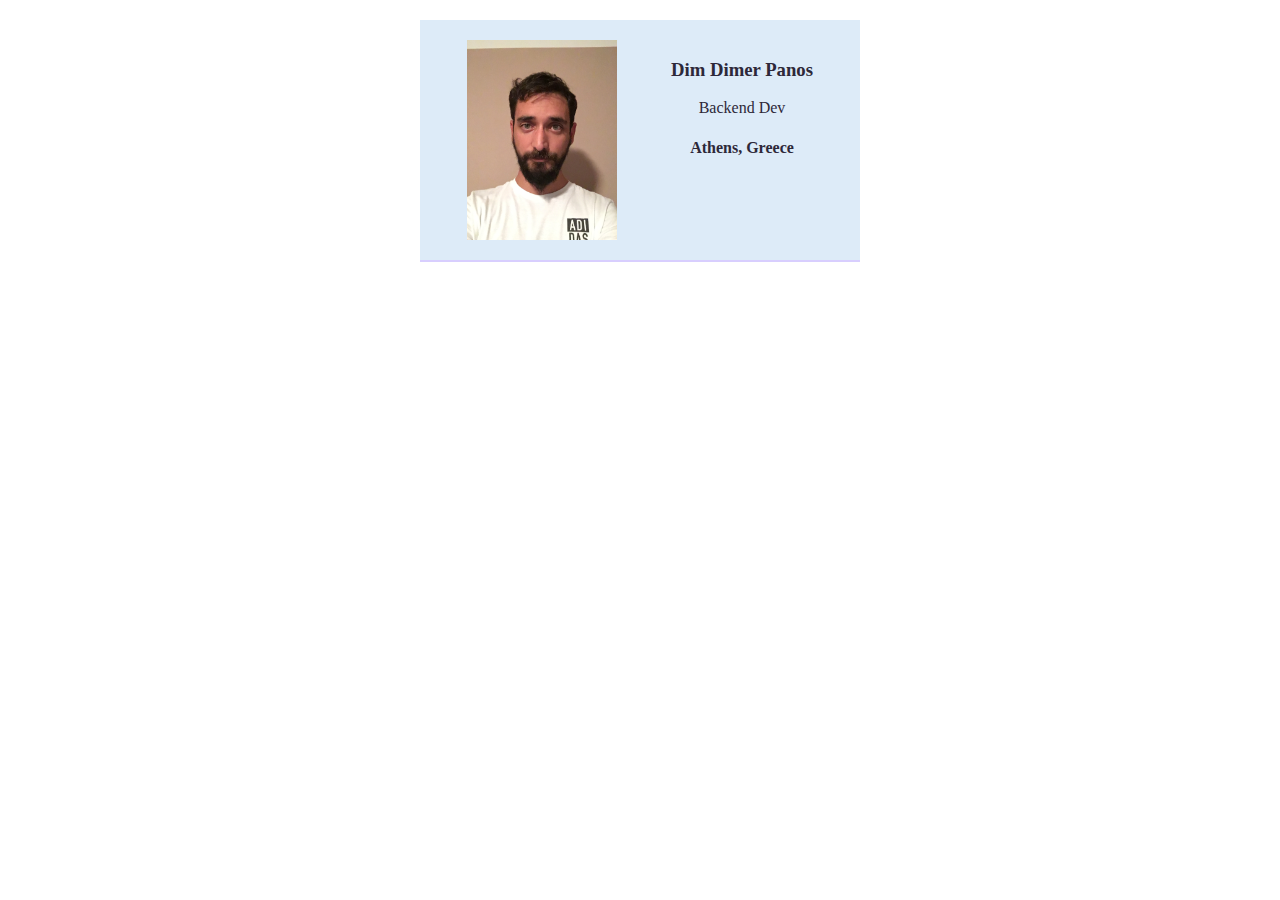
<file: index.card.html>
<html>
    <head>
        <link rel="stylesheet" href="styles.card.css">
    </head>
    <body>
        <div class="card">
        <img
            class="avatar" 
            src="IMG_1583.JPG" 
            alt="Dim Dimmer serious">
        <div>
                <h3>Dim Dimer Panos</h3>
                <p>Backend Dev</p> 
                <h4>Athens, Greece</h4>
        </div>
        </div>
    </body>
</html>
</file>
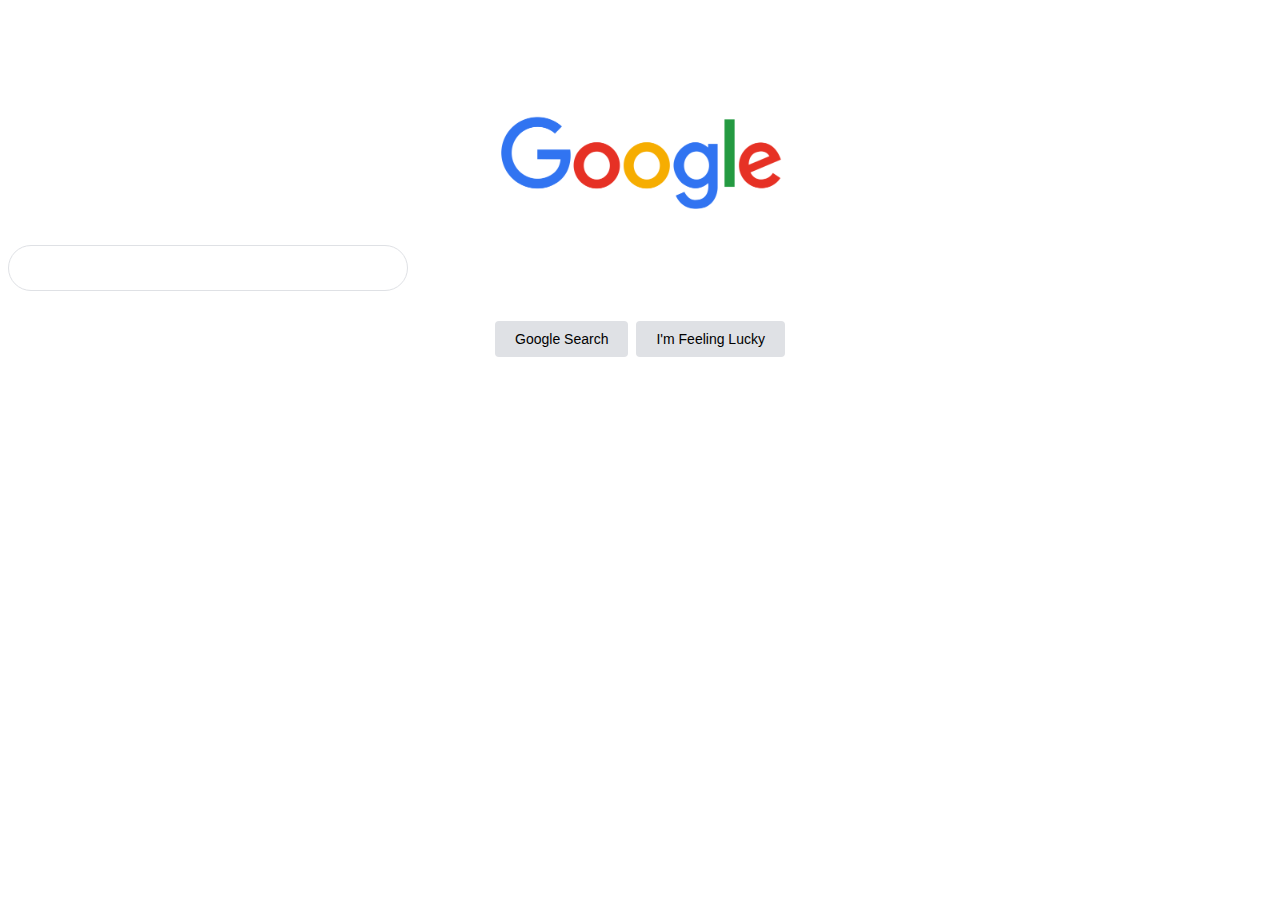
<file: index3.html>
<html>
    <head>
        <link rel="stylesheet" href="styles3.css">
    </head>
    <body>
        <div class = "main">
            <img class = "logo-img" src="google_PNG19644.png">
            <input class = "search-input" type="text">
            <div class="btn-wrapper">
                <button class="btn">Google Search</button>
                <button class="btn2">I'm Feeling Lucky</button>
            </div>
        </div>
    </body>
</html>
</file>
<file: styles.card.css>
body {
    margin: 20px;
}

.avatar {
    width: 150px;
}

.card{
    background: #ddebf8;
    color: #2d2839;
    width: 400px;
    margin-left: auto;
    margin-right: auto;
    padding: 20px;
    border-bottom: 2px solid #d8cefe;
    display: flex;
    justify-content: space-around;
    text-align: center;
}
</file>
<file: styles3.css>
.main {
    margin-top: 100px;
}

.logo-img {
    display: block;
    width: 300px;
    margin-right: auto;
    margin-left: auto;
    margin-bottom: 20px;
}

.btn-wrapper{
    display: flex;
    justify-content: center;
}

.search-input {
    width: 400px;
    display: block;
    line-height: 24px;
    padding-top: 10px;
    padding-bottom: 10px;
    padding-left: 30px;
    padding-right: 30px;
    border: 1px solid #dfe1e5;
    border-radius: 24px;
}

.btn {
    margin-top: 30px;
    margin-left: 4px;
    margin-right: 4px;
    border: none;
    border-radius: 4px;
    padding-top: 10px;
    padding-bottom: 10px;
    padding-left: 20px;
    padding-right: 20px;
    font-size: 14px;
    background: #dfe1e5;
}
.btn2 {
    margin-top: 30px;
    margin-left: 4px;
    margin-right: 4px;
    border: none;
    border-radius: 4px;
    padding-top: 10px;
    padding-bottom: 10px;
    padding-left: 20px;
    padding-right: 20px;
    font-size: 14px;
    background: #dfe1e5;
}
</file>
